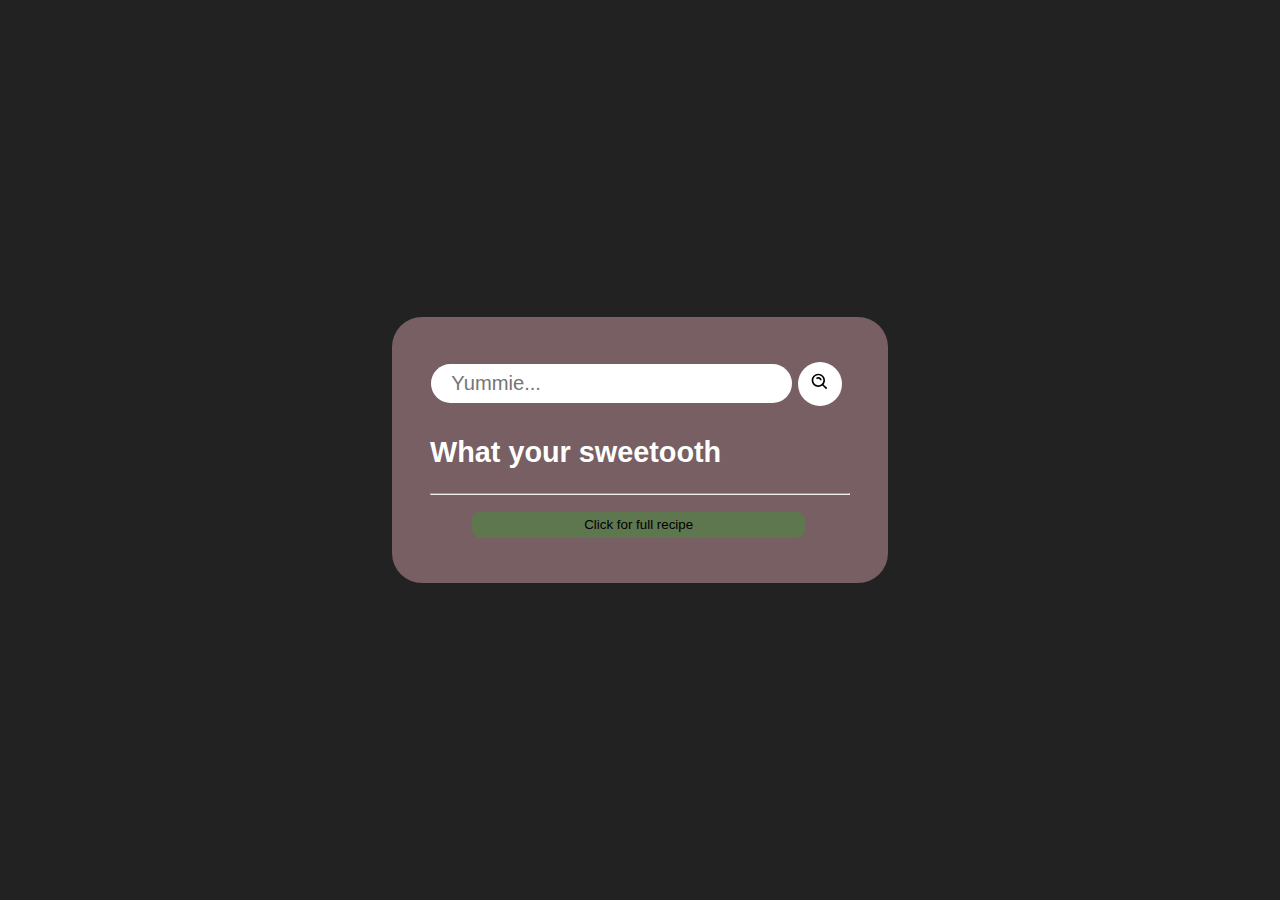
<file: index.html>
<!DOCTYPE html>
<html lang="en">
<head>
    <meta charset="UTF-8">
    <meta http-equiv="X-UA-Compatible" content="IE=edge">
    <meta name="viewport" content="width=device-width, initial-scale=1.0">
    <link rel="stylesheet" href="style.css">
    <script src="main.js" defer></script>
    <title>Food</title>
</head>
<body>
    
    <div class="card">
        <div class="search">
            <input type="text" class="search-bar" placeholder="Yummie...">
            <button><svg stroke="currentColor" fill="currentColor" stroke-width="0" viewBox="0 0 24 24" height="1.5em" width="1.5em" xmlns="http://www.w3.org/2000/svg"><path d="M10,18c1.846,0,3.543-0.635,4.897-1.688l4.396,4.396l1.414-1.414l-4.396-4.396C17.365,13.543,18,11.846,18,10 c0-4.411-3.589-8-8-8s-8,3.589-8,8S5.589,18,10,18z M10,4c3.309,0,6,2.691,6,6s-2.691,6-6,6s-6-2.691-6-6S6.691,4,10,4z"></path><path d="M11.412,8.586C11.791,8.966,12,9.468,12,10h2c0-1.065-0.416-2.069-1.174-2.828c-1.514-1.512-4.139-1.512-5.652,0 l1.412,1.416C9.346,7.83,10.656,7.832,11.412,8.586z"></path>
            </svg></button>
        </div>
        <h2 class="food">What your sweetooth</h2>
        <div class="description" > </div>
        <hr>
        <button onclick="https:/spoonacular.com/" class="ingredientList" >Click for full recipe</buttom>
    </div>

</body>
</html>
</file>
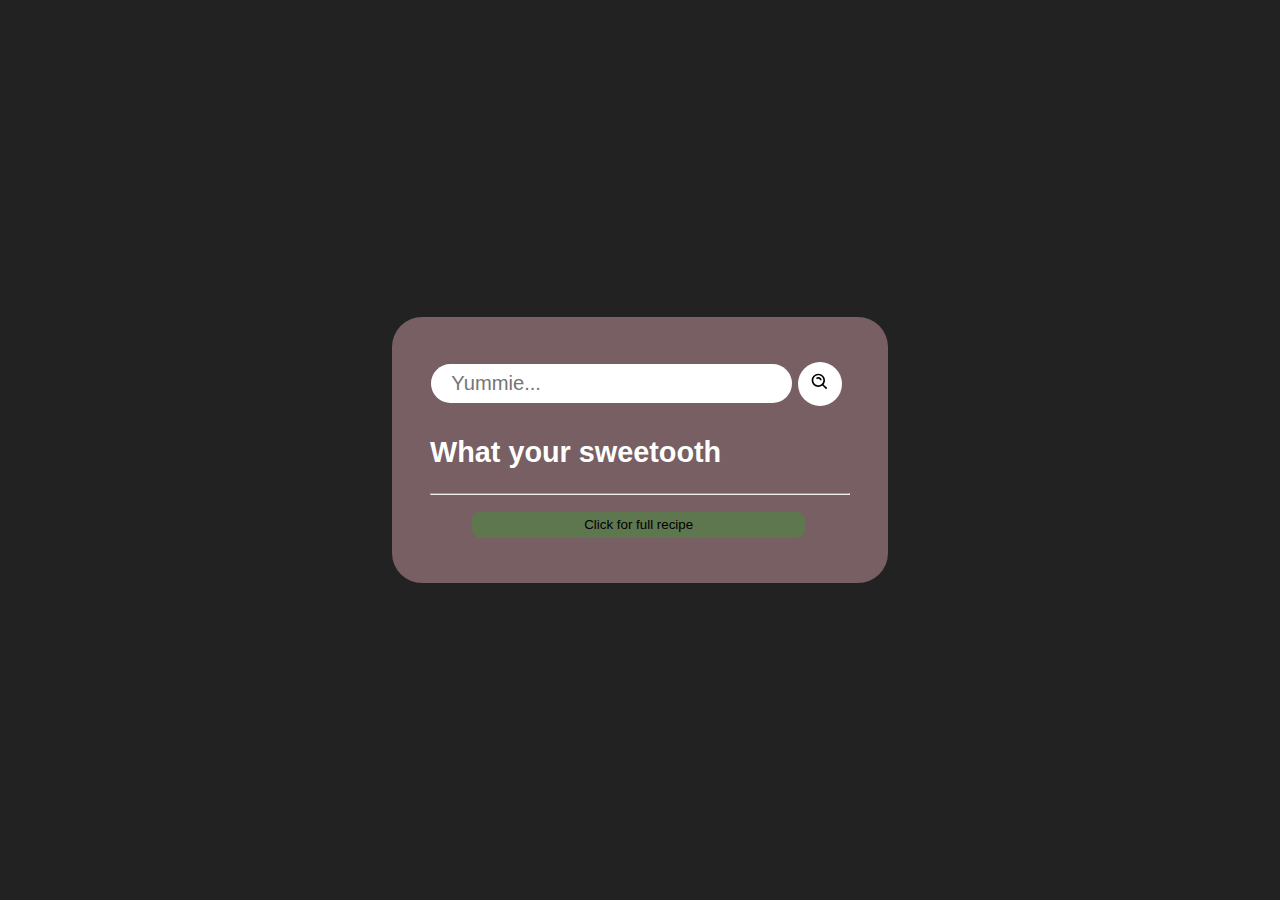
<file: inde.html>
<!DOCTYPE html>
<html lang="en">
<head>
    <meta charset="UTF-8">
    <meta http-equiv="X-UA-Compatible" content="IE=edge">
    <meta name="viewport" content="width=device-width, initial-scale=1.0">
    <link rel="stylesheet" href="style.css">
    <script src="main.js" defer></script>
    <title>Food</title>
</head>
<body>
    
    <div class="card">
        <div class="search">
            <input type="text" class="search-bar" placeholder="Yummie...">
            <button><svg stroke="currentColor" fill="currentColor" stroke-width="0" viewBox="0 0 24 24" height="1.5em" width="1.5em" xmlns="http://www.w3.org/2000/svg"><path d="M10,18c1.846,0,3.543-0.635,4.897-1.688l4.396,4.396l1.414-1.414l-4.396-4.396C17.365,13.543,18,11.846,18,10 c0-4.411-3.589-8-8-8s-8,3.589-8,8S5.589,18,10,18z M10,4c3.309,0,6,2.691,6,6s-2.691,6-6,6s-6-2.691-6-6S6.691,4,10,4z"></path><path d="M11.412,8.586C11.791,8.966,12,9.468,12,10h2c0-1.065-0.416-2.069-1.174-2.828c-1.514-1.512-4.139-1.512-5.652,0 l1.412,1.416C9.346,7.83,10.656,7.832,11.412,8.586z"></path>
            </svg></button>
        </div>
        <h2 class="food">What your sweetooth</h2>
        <div class="description" > </div>
        <hr>
        <button onclick="https:/spoonacular.com/" class="ingredientList" >Click for full recipe</buttom>
    </div>

</body>
</html>
</file>
<file: style.css>
body{
    display:flex;
    justify-content: center;
    align-items: center;
    height: 100vh;
    margin: 0;
    font-family:sans-serif;
    background-color:#222;
    background-image:url('https://source.unsplash.com/random/2000x1000?candy,sweet');
    font-size: 120%;
}
.card {
    background: rgba(255, 192, 203, 0.39);
    color: white;
    padding: 2em;
    border-radius: 30px;
    width: 100%;
    max-width: 420px; 
    margin: 1em;
}
.search {
    display: flex;
    align-items: center;
    justify-content: center;
}
button {
    margin: 0.5em;
    border-radius: 50%;
    border: none;
    height: 44px;
    width: 44px;
    outline: none;
    background: white;
    cursor: pointer;
    transition: 0.2s ease-in-out;
}
input.search-bar {
    border: none;
    outline: none;
    padding: 0.4em 1em;
    border-radius: 24px;
    background: white;
    color: black;
    font-family: inherit;
    font-size: 105%;
    width: calc(100% - 100px);
}
button:hover {
    background: #7c7c7c6b;
}
a.ingredientList {
    text-decoration: none;
    color: black;
    font-size: larger;
}
h4.ingredientList {
    cursor: pointer;
}
button.ingredientList {
    width: 25em;
    height: 2em;
    border-radius: 8px;
    background-color: rgba(7, 202, 7, 0.226);
    margin-left: 10%;
}
.description {
    pointer-events: none;
}
</file>
